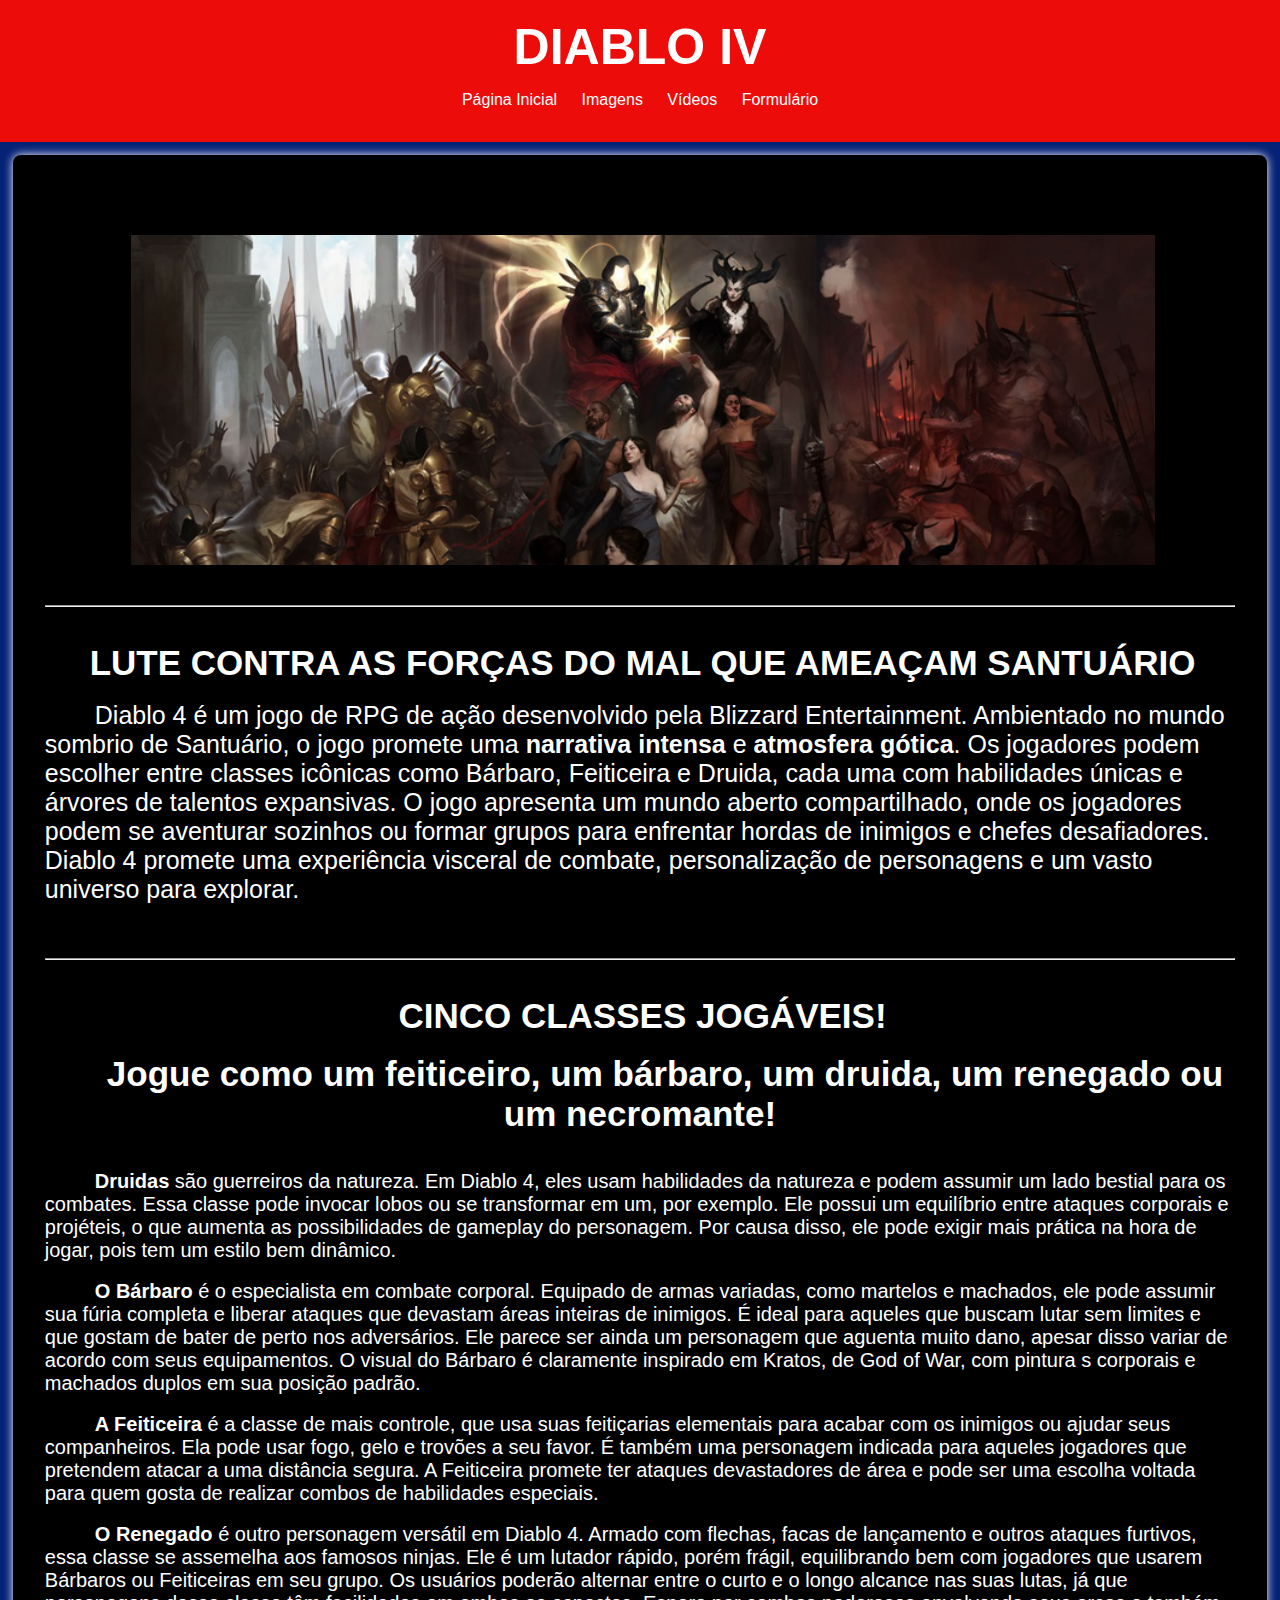
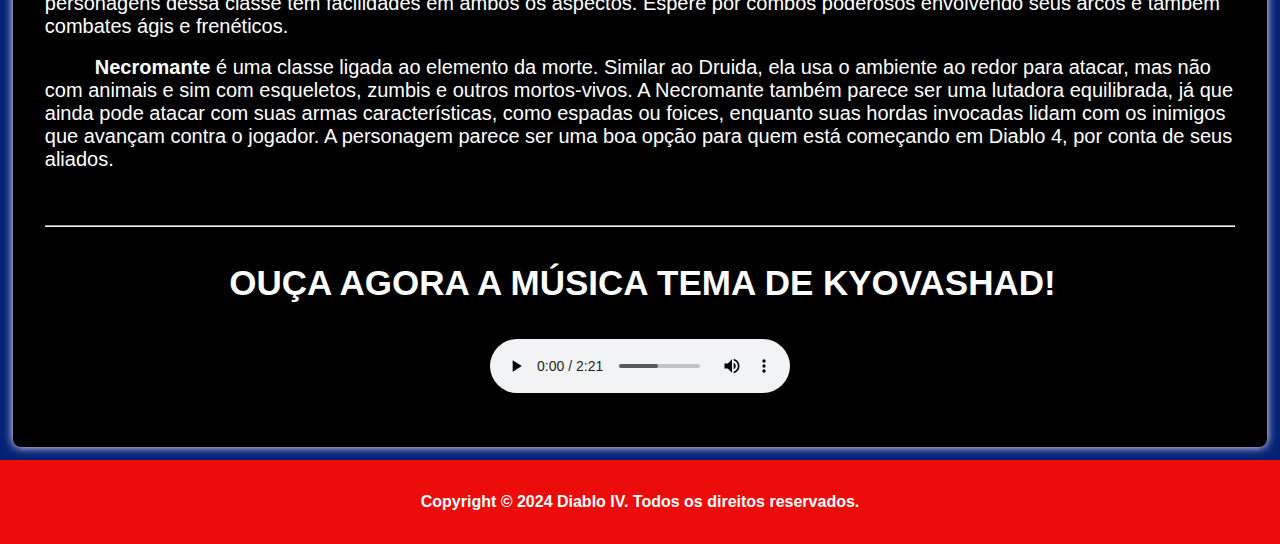
<file: EXE004/index.html>
<!DOCTYPE html>
<html lang="pt-br">

<head>
    <meta charset="UTF-8">
    <meta name="viewport" content="width=device-width, initial-scale=1.0">
    <title>Diablo IV</title>
    <link rel="shortcut icon" href="favicon.ico" type="image/x-icon" />
    <link rel="stylesheet" href="CSS/style.css">
</head>

<style>
    body {
        background-color: var(--azulescuro);
    }

    /* a:link {
        color: #ffffff;
        text-decoration: none;
    }

    a:visited {
        color: #ffffff;
        text-decoration: none;
    } */

    /* 1em = 100% */
</style>

<body style="height: auto;">

    <header>

        <br />

        <h1 style="font-size: 50px;"> DIABLO IV</h1>

        <nav>
            <ul>
                <li style="display: inline-block;"><a href="index.html">Página Inicial</a></li>
                <li style="display: inline-block;"><a href="galeria.html" rel="next">Imagens</a></li>
                <li style="display: inline-block;"><a href="galeria2.html">Vídeos</a></li>
                <li style="display: inline-block;"><a href="formulario.html">Formulário</a></li>
            </ul>
        </nav>

        <br />

    </header>

    <main>

        <img src="imagens/banner01.png"
            alt="Banner do Diablo 4 com Lilith e Inarius ao centro cercados pelos néfalem com anjos a esquerda e demônios a direita"
            width="1024" />

        <br /><br /><br />
        <hr />
        <br /><br />

        <h2 style="text-align: center; color: #ffffff; font-size: 35px;"> LUTE CONTRA AS FORÇAS DO MAL QUE AMEAÇAM
            SANTUÁRIO</h2>

        <br />

        <p style="font-size: 25px;" class="p1"> Diablo 4 é um jogo de RPG de ação
            desenvolvido pela Blizzard Entertainment. Ambientado no mundo sombrio de Santuário, o jogo promete uma
            <strong>narrativa intensa</strong> e <strong>atmosfera gótica</strong>. Os jogadores podem escolher entre
            classes icônicas como Bárbaro, Feiticeira e Druida, cada uma com habilidades únicas e árvores de talentos
            expansivas. O jogo apresenta um mundo aberto compartilhado, onde os jogadores podem se aventurar sozinhos ou
            formar grupos para enfrentar hordas de inimigos e chefes desafiadores. Diablo 4 promete uma experiência
            visceral de combate, personalização de personagens e um vasto universo para explorar.
        </p>

        <br /><br /><br />
        <hr />
        <br /><br />

        <h3 style="text-align: center; color: #ffffff; font-size: 35px;"> CINCO CLASSES JOGÁVEIS!</h3>

        <br />

        <h4 style="font-size: 35px;" class="p2">Jogue como um feiticeiro, um bárbaro, um druida, um renegado ou
            um necromante!</h4>

        <br /><br />

        <p style="font-size: 20px;" class="p3"><strong><a href="https://www.youtube.com/watch?v=a87aI_SBGdQ"
                    rel="external" target="_blank">Druidas</strong></a> são guerreiros da natureza. Em Diablo 4,
            eles usam habilidades da natureza e podem assumir um lado bestial para os combates. Essa classe pode invocar
            lobos ou se transformar em um, por exemplo. Ele possui um equilíbrio entre ataques
            corporais
            e projéteis, o que aumenta as possibilidades de gameplay do personagem. Por causa disso, ele pode exigir
            mais prática na hora de jogar, pois tem um estilo bem dinâmico.</p>

        <br />

        <p style="font-size: 20px;" class="p4"><strong><a href="https://www.youtube.com/watch?v=6CSz4Qcjaco"
                    rel="external" target="_blank">O Bárbaro</strong></a> é o especialista em combate corporal.
            Equipado de armas variadas, como martelos e machados, ele pode assumir sua fúria completa e liberar ataques
            que devastam áreas inteiras de inimigos. É ideal para aqueles que buscam lutar sem limites e que gostam de
            bater de perto nos adversários. Ele parece ser ainda um personagem que aguenta muito dano, apesar disso
            variar de acordo com seus equipamentos. O visual do Bárbaro é claramente inspirado em Kratos, de God of War,
            com pintura s corporais e machados duplos em sua posição padrão.</p>

        <br />

        <p style="font-size: 20px;" class="p5"><strong><a href="https://www.youtube.com/watch?v=BKGEVIgiNDo"
                    rel="external" target="_blank">A Feiticeira</strong></a> é a classe de mais controle, que usa suas
            feitiçarias elementais para acabar com os inimigos ou ajudar seus companheiros. Ela pode usar fogo, gelo e
            trovões a seu favor. É também uma personagem indicada para aqueles jogadores que pretendem
            atacar a uma distância segura. A Feiticeira promete ter ataques devastadores de área e pode ser uma escolha
            voltada para quem gosta de realizar combos de habilidades especiais.</p>

        <br />

        <p style="font-size: 20px;" class="p6"><strong><a href="https://www.youtube.com/watch?v=3YDuf0IrpDQ"
                    rel="external" target="_blank">O Renegado</strong></a> é outro personagem versátil em Diablo
            4. Armado com flechas, facas de lançamento e outros ataques furtivos, essa classe se assemelha aos famosos
            ninjas. Ele é um lutador rápido, porém frágil, equilibrando bem com jogadores que usarem Bárbaros ou
            Feiticeiras
            em seu grupo. Os usuários poderão alternar entre o curto e o longo alcance nas suas lutas, já que
            personagens dessa classe têm facilidades em ambos os aspectos. Espere por combos poderosos envolvendo seus
            arcos e também combates ágis e frenéticos.</p>

        <br />

        <p style="font-size: 20px;" class="p7"><strong><a href="https://www.youtube.com/watch?v=olFtCvxi3gk"
                    rel="external" target="_blank"> Necromante</strong></a> é uma classe ligada ao elemento da
            morte. Similar ao Druida, ela usa o ambiente ao redor para atacar, mas não com animais e sim com esqueletos,
            zumbis e outros mortos-vivos. A Necromante também parece ser uma lutadora equilibrada, já que ainda pode
            atacar com suas armas características, como espadas ou foices, enquanto suas hordas invocadas lidam com os
            inimigos que avançam contra o jogador. A personagem parece ser uma boa opção para quem está começando em
            Diablo 4, por conta de seus aliados.</p>

        <br /><br /><br />
        <hr />
        <br /><br />

        <h5 style="text-align: center; color: #ffffff; font-size: 35px;"> OUÇA AGORA A MÚSICA TEMA DE KYOVASHAD!</h5>

        <br /><br />

        <audio controls>

            <source src="midias/Diablo-IV-OST-Music-Menu.mp3" />
            <source src="midias/Diablo-IV-OST-Music-Menu.wav" />
            <source src="midias/Diablo-IV-OST-Music-Menu.ogg" />
            <p>Peço perdão pelo vacilo, não vai dar pra tocar.</p>

        </audio>

        <br /><br />

    </main>

    <footer>

        <br />

        <p><strong>Copyright &copy; 2024 Diablo IV. Todos os direitos reservados.</strong></p>

        <br />

    </footer>

</body>

</html>
</file>
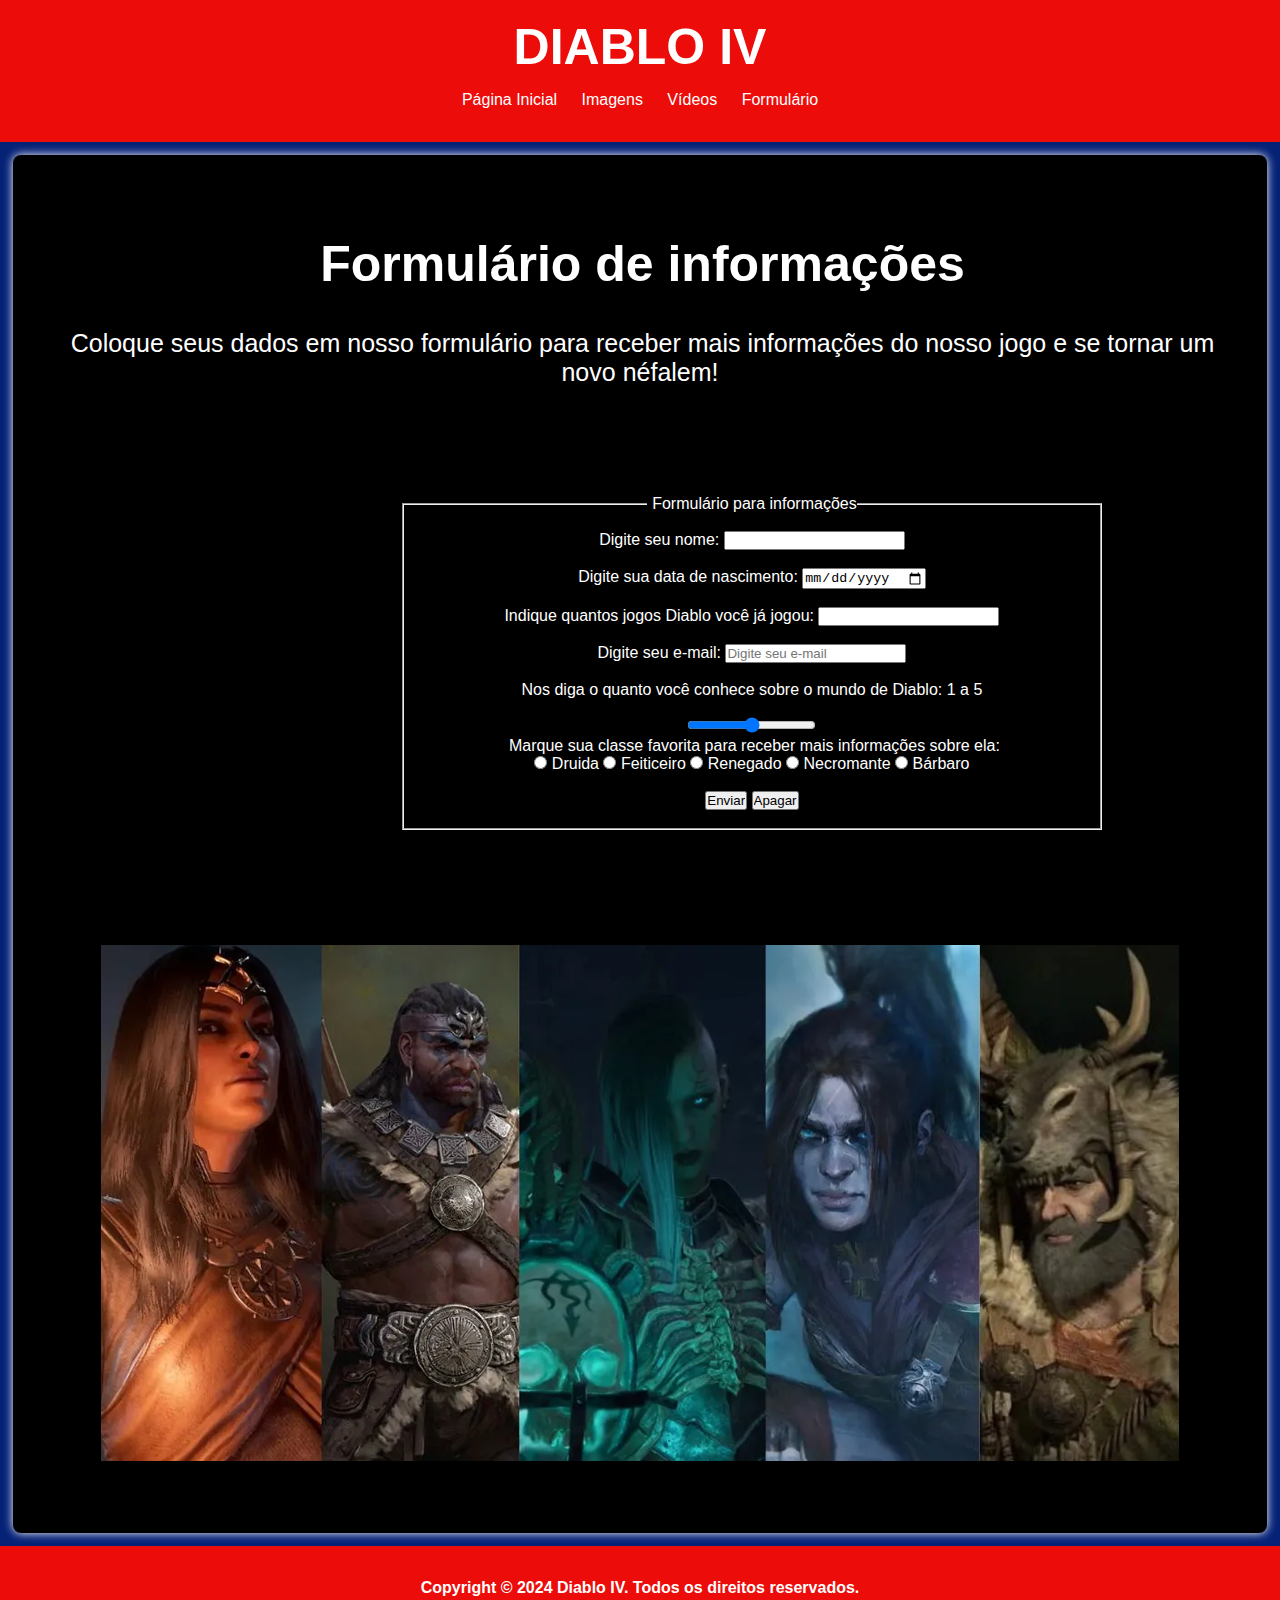
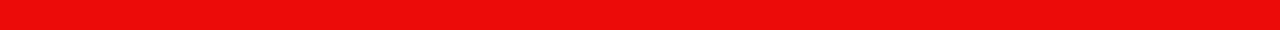
<file: EXE004/formulario.html>
<!DOCTYPE html>
<html lang="pt-br">

<head>
    <meta charset="UTF-8">
    <meta name="viewport" content="width=device-width, initial-scale=1.0">
    <title>Formulário Diablo IV</title>
    <link rel="shortcut icon" href="favicon.ico" type="image/x-icon" />
    <link rel="stylesheet" href="CSS/style.css">
</head>

<style>
    body {
        background-color: var(--azulescuro);
    }

    a:hover {
        color: var(--preto);
        text-decoration: none;
    }
</style>

<body style="height: auto;">

    <header>

        <br />

        <h1 style="font-size: 50px;"> DIABLO IV</h1>

        <nav>
            <ul>
                <li style="display: inline-block;"><a href="index.html">Página Inicial</a></li>
                <li style="display: inline-block;"><a href="galeria.html">Imagens</a></li>
                <li style="display: inline-block;"><a href="galeria2.html" rel="prev">Vídeos</a></li>
                <li style="display: inline-block;"><a href="formulario.html">Formulário</a></li>
            </ul>
        </nav>

        <br />

    </header>

    <div class="main2">

        <main>

            <h2 style="color: #ffffff; font-size: 50px;">Formulário de informações</h2>

            <br /><br />

            <p style="color: #ffffff; font-size: 25px;">Coloque seus dados em nosso formulário para receber mais
                informações
                do
                nosso jogo e se tornar um novo néfalem!</p>

            <br /><br /><br /><br /><br /><br />

            <div class="formulario">

                <form style="color: #ffffff;">

                    <fieldset style="color: #ffffff;">

                        <legend>Formulário para informações</legend>

                        <br />

                        <label for="idnome">Digite seu nome: </label>
                        <input type="text" id="idnome" />

                        <br /><br />

                        <label for="idnasc">Digite sua data de nascimento: </label>
                        <input type="date" id="idnasc" />

                        <br /><br />

                        <label for="idnum">Indique quantos jogos Diablo você já jogou: </label>
                        <input type="number" id="idnum" />

                        <br /><br />

                        <label for="idemail">Digite seu e-mail: </label>
                        <input type="email" id="idemail" placeholder="Digite seu e-mail" />

                        <br /><br />

                        <label for="idnota">Nos diga o quanto você conhece sobre o mundo de Diablo: 1 a 5 </label>

                        <br /> <br />

                        <input type="range" id="idnota" min="1" max="5" />

                        <br />

                        <p> Marque sua classe favorita para receber mais informações sobre ela:</p>

                        <input type="radio" name="classe" id="iddruida" />
                        <label for="iddruida"> Druida</label>

                        <input type="radio" name="classe" id="idmfeiti" />
                        <label for="idfeiti"> Feiticeiro</label>

                        <input type="radio" name="classe" id="idren" />
                        <label for="idren"> Renegado</label>

                        <input type="radio" name="classe" id="idnecro" />
                        <label for="idnecro"> Necromante</label>

                        <input type="radio" name="classe" id="idbarb" />
                        <label for="idbarb"> Bárbaro</label>

                        <br /><br />

                        <input type="submit" value="Enviar" />

                        <input type="reset" value="Apagar" />

                        <br /><br />

                    </fieldset>

                </form>

            </div>

            <img src="imagens/classes.png"
                alt="Imagem contendo os personagens das classes feiticeiro, bárbaro, necromante, renegado e druida" />

            <br /><br /><br />

        </main>

    </div>



    <footer>

        <br />

        <p><strong>Copyright &copy; 2024 Diablo IV. Todos os direitos reservados.</strong></p>

        <br />

    </footer>

</body>

</html>
</file>
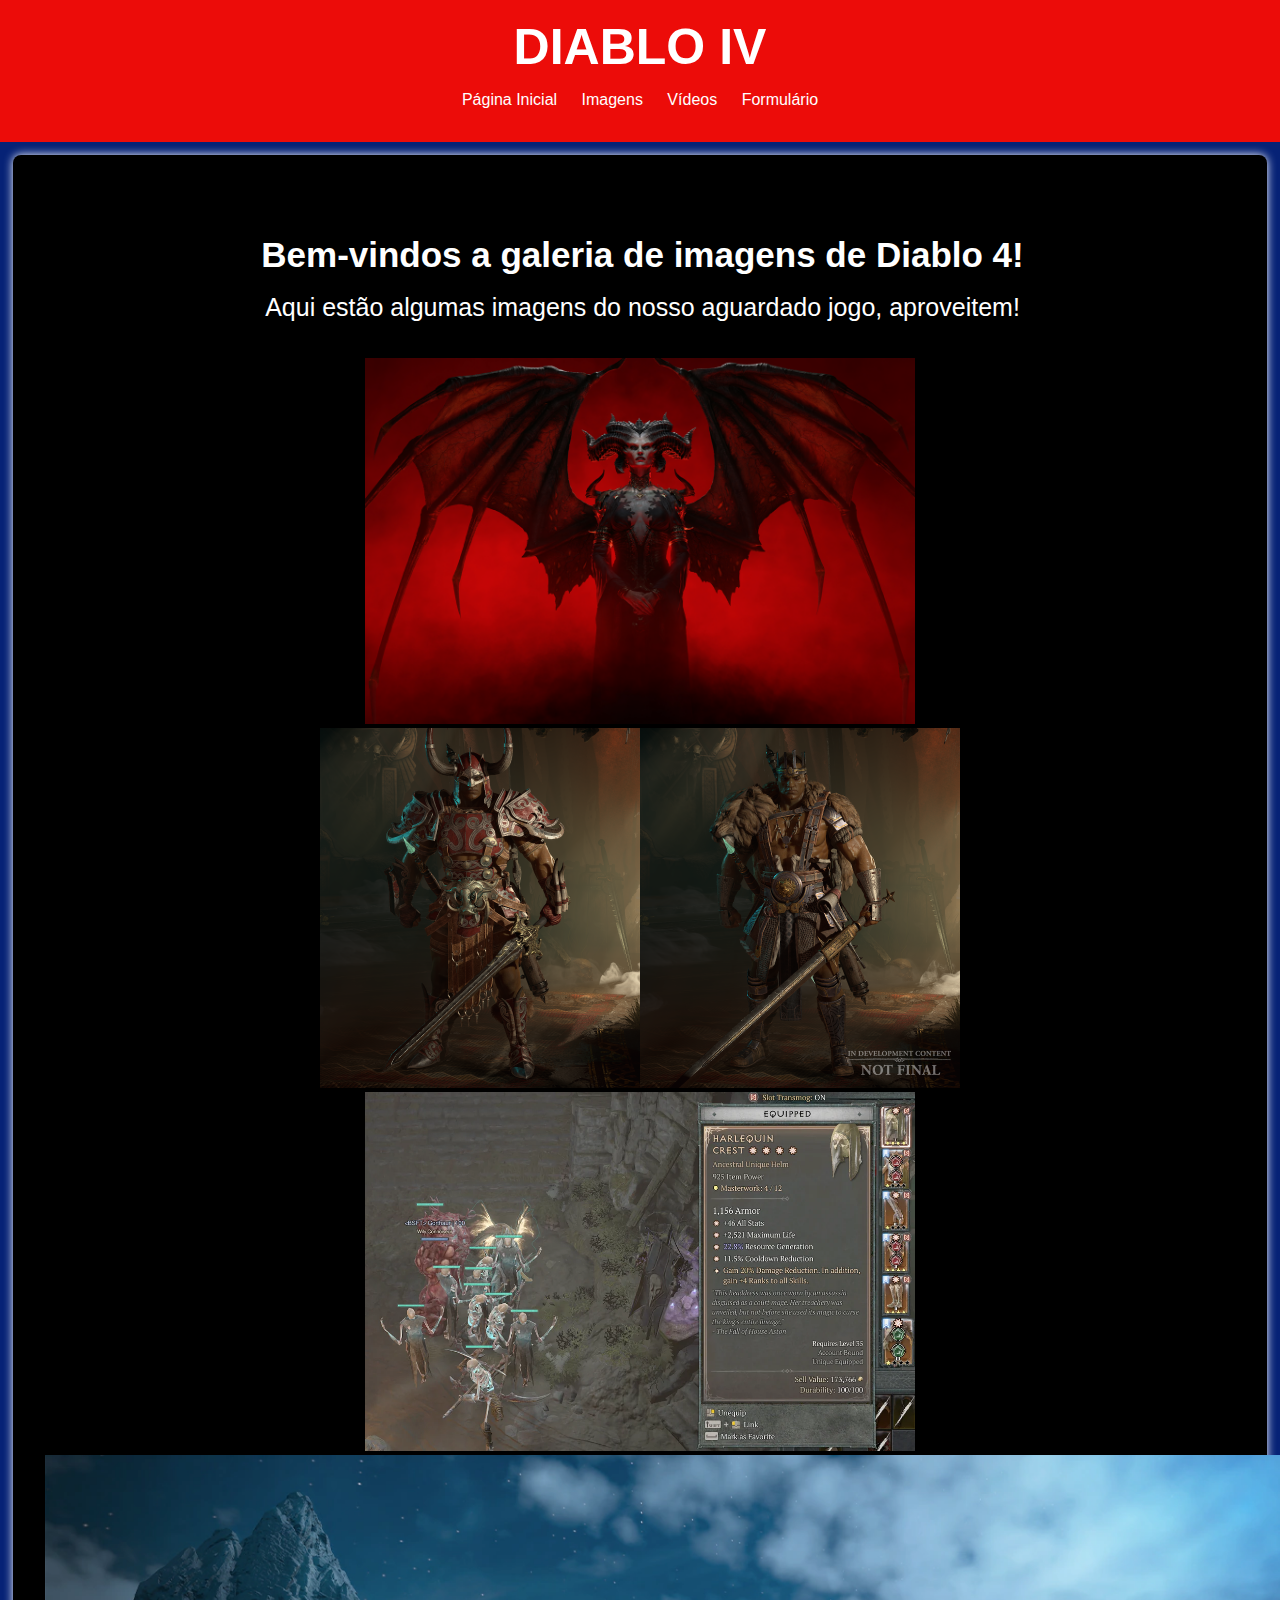
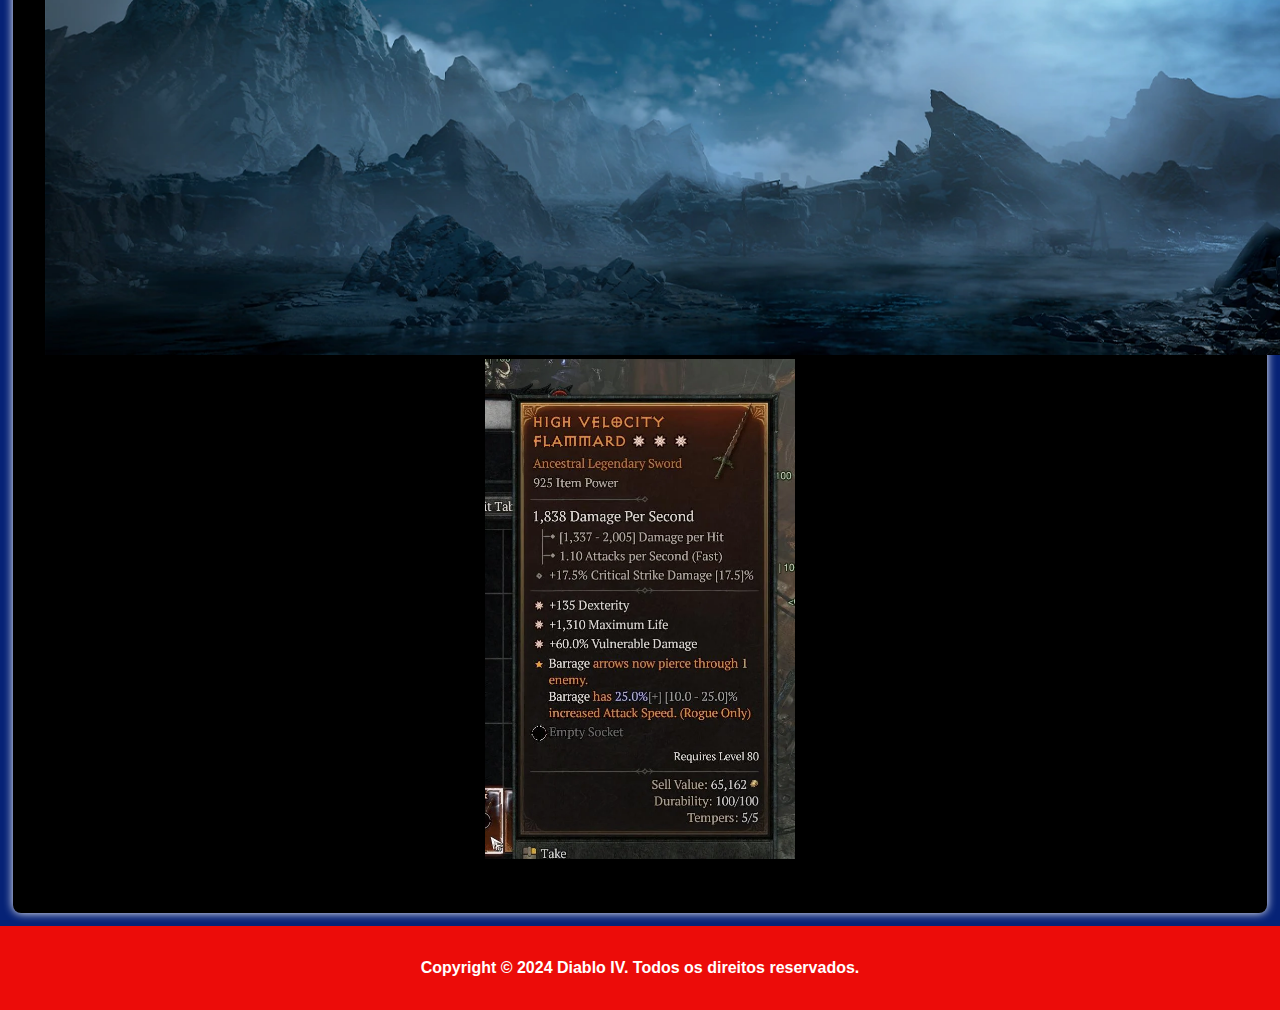
<file: EXE004/galeria.html>
<!DOCTYPE html>
<html lang="pt-br">

<head>
    <meta charset="UTF-8">
    <meta name="viewport" content="width=device-width, initial-scale=1.0">
    <title>Galeria de Imagens</title>
    <link rel="shortcut icon" href="favicon.ico" type="image/x-icon" />
    <link rel="stylesheet" href="CSS/style.css">
</head>

<style>
    body {
        background-color: var(--azulescuro);
    }

    a:hover {
        color: var(--preto);
        text-decoration: none;
    }
</style>

<body style="height: auto;">

    <header>

        <br />

        <h1 style="font-size: 50px;"> DIABLO IV</h1>

        <nav>
            <ul>
                <li style="display: inline-block;"><a href="index.html" rel="prev">Página Inicial</a></li>
                <li style="display: inline-block;"><a href="galeria.html">Imagens</a></li>
                <li style="display: inline-block;"><a href="galeria2.html" rel="next">Vídeos</a></li>
                <li style="display: inline-block;"><a href="formulario.html">Formulário</a></li>
            </ul>
        </nav>

        <br />

    </header>

    <main>

        <h2 style="text-align: center; color: #ffffff; font-size: 35px;">Bem-vindos a galeria de imagens de Diablo 4!
        </h2>

        <br />

        <p style="text-align: center; color: #ffffff; font-size: 25px;">Aqui estão algumas imagens do nosso aguardado
            jogo,
            aproveitem!</p>

        <br /><br />

        <img src="imagens/lilith.png" alt="Lilith ao centro com um fundo vermelho" width="550">
        <img src="imagens/barbaro.png" alt="Dois bárbaros lado a lado com armaduras diferentes">
        <img src="imagens/shako.png"
            alt="Imagem de uma capacete direto do jogo contendo as informações de suas habilidades" width="550">
        <img src="imagens/montanha.png" alt="Uma cadeia de montanhas sob um céu noturno" height="500">
        <img src="imagens/espada.png"
            alt="Imagem de uma espada direto do jogo contendo as informações de suas habilidades" height="500">

        <br /><br />

    </main>

    <footer>

        <br />

        <p><strong>Copyright &copy; 2024 Diablo IV. Todos os direitos reservados.</strong></p>

        <br />

    </footer>

</body>

</html>
</file>
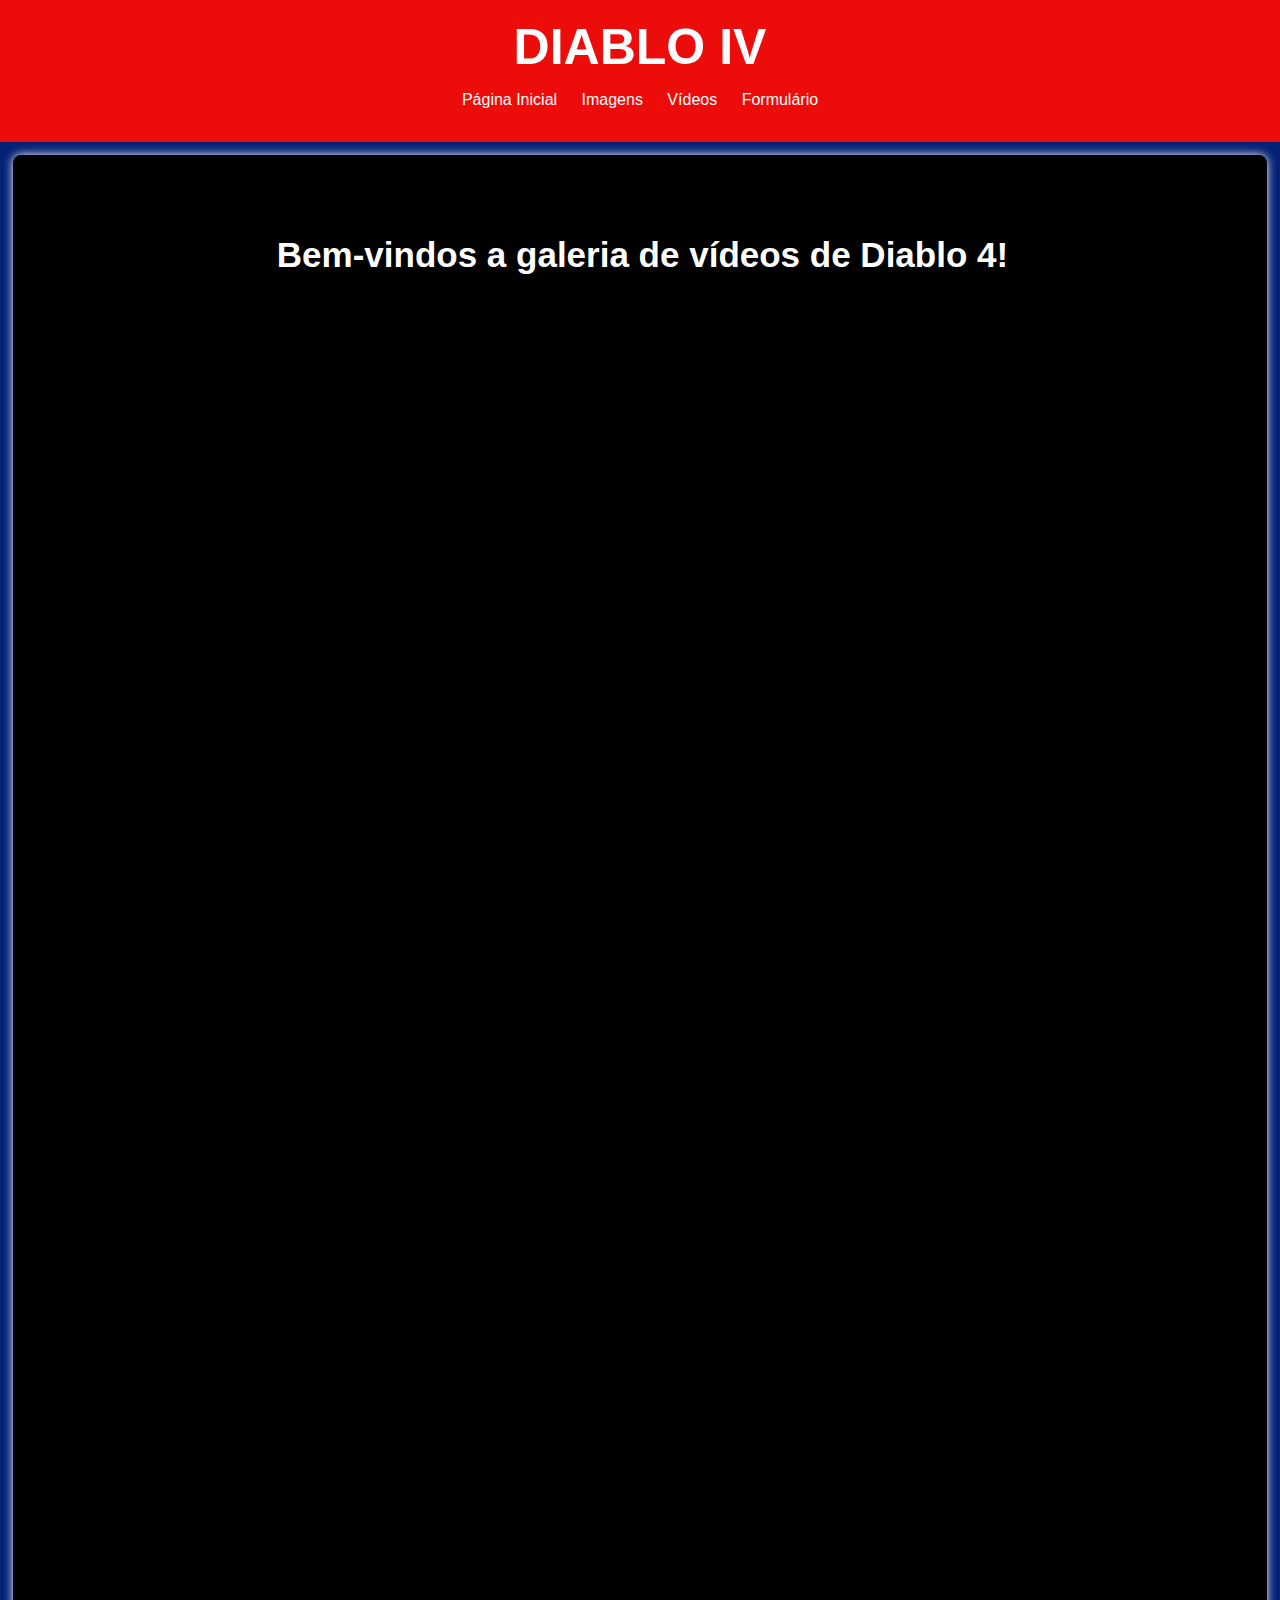
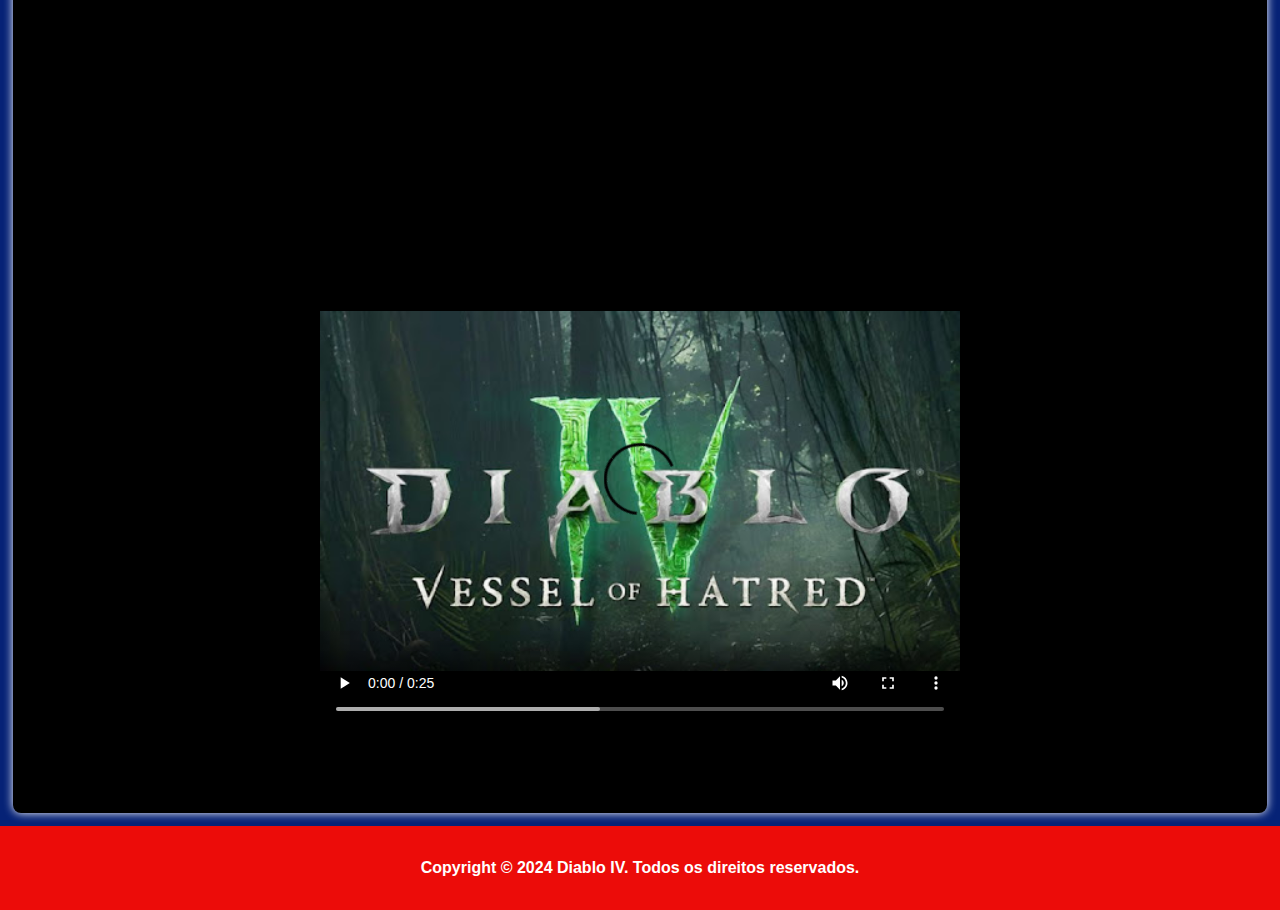
<file: EXE004/galeria2.html>
<!DOCTYPE html>
<html lang="pt-br">

<head>
    <meta charset="UTF-8">
    <meta name="viewport" content="width=device-width, initial-scale=1.0">
    <title>Galeria de Vídeos</title>
    <link rel="shortcut icon" href="favicon.ico" type="image/x-icon" />
    <link rel="stylesheet" href="CSS/style.css">
</head>

<style>
    body {
        background-color: var(--azulescuro);
    }

    a:hover {
        color: var(--preto);
        text-decoration: none;
    }
</style>

<body style="height: auto;">

    <header>

        <br />

        <h1 style="font-size: 50px;"> DIABLO IV</h1>

        <nav>
            <ul>
                <li style="display: inline-block;"><a href="index.html">Página Inicial</a></li>
                <li style="display: inline-block;"><a href="galeria.html" rel="prev">Imagens</a></li>
                <li style="display: inline-block;"><a href="galeria2.html">Vídeos</a></li>
                <li style="display: inline-block;"><a href="formulario.html" rel="next">Formulário</a></li>
            </ul>
        </nav>

        <br />

    </header>

    <main>

        <h1 style="text-align: center; color: #ffffff; font-size: 35px;">Bem-vindos a galeria de vídeos de Diablo 4!
        </h1>

        <br />

        <br /><br />

        <div class="videos">

            <iframe style="margin: 10px 10px 10px 10px;" width="640" height="480"
                src="https://www.youtube.com/embed/tflKwXOESyc?si=oKucy6FyfbDF3Tzx" title="YouTube video player"
                frameborder="0"
                allow="accelerometer; autoplay; clipboard-write; encrypted-media; gyroscope; picture-in-picture; web-share"
                referrerpolicy="strict-origin-when-cross-origin" allowfullscreen></iframe>

            <iframe style="margin: 10px 10px 10px 10px;" width="640" height="480"
                src="https://www.youtube.com/embed/Ro26B394ZBM?si=xexX88lbBIxrO1ti" title="YouTube video player"
                frameborder="0"
                allow="accelerometer; autoplay; clipboard-write; encrypted-media; gyroscope; picture-in-picture; web-share"
                referrerpolicy="strict-origin-when-cross-origin" allowfullscreen></iframe>

            <iframe style="margin: 10px 10px 10px 10px;" width="640" height="480"
                src="https://www.youtube.com/embed/HukrLKMCz1I?si=fCDTZFz0s9V98APB" title="YouTube video player"
                frameborder="0"
                allow="accelerometer; autoplay; clipboard-write; encrypted-media; gyroscope; picture-in-picture; web-share"
                referrerpolicy="strict-origin-when-cross-origin" allowfullscreen></iframe>

            <video style="margin: 10px 10px 10px 10px;" width="640" height="480" controls
                poster="imagens/thumbnail.png">

                <source src="midias/random-30-second-video.mp4" />
                <source src="midias/random-30-second-video.m4v" />
                <source src="midias/random-30-second-video.webm" />
                <source src="midias/random-30-second-video.ogv" />
                <p>Peço perdão pelo vacilo, não deu pra carregar.</p>

            </video>

        </div>

        <br /><br />

    </main>

    <footer>

        <br />

        <p><strong>Copyright &copy; 2024 Diablo IV. Todos os direitos reservados.</strong></p>

        <br />

    </footer>

</body>

</html>
</file>
<file: EXE004/CSS/style.css>
@charset "UTF-8";

* {
    margin: 0;
    padding: 0;
    text-decoration: none;    
}

:root {
    --branco: #ffffff;
    --preto: #000000;
    --cinza: #818881;
    --vermelho: #EC0C09;
    --verde: #27F707;
    --azulclaro: #ABE4EC;
    --azulescuro: #062276;
}

a {
    color: var(--branco);
    text-decoration: none;
}

a:visited {
    color: var(--azulescuro);
    text-decoration: none;
}

a:hover {
    color: var(--preto);
    background-color: var(--branco);
    text-decoration: none;
}

body {
    font-family: Arial, Helvetica, sans-serif;
    text-align: center;
    margin: 0;
    padding: 0;
    border: 0;
    height: 100vh;
    background-color: var(--branco);
}

header {
    background-color: var(--vermelho);
    color: var(--branco);
    text-align: center;
    margin: 0;
    padding: auto;
    border: 0;
    position: relative;
}

nav {
    background-color: var(--vermelho);
    margin: 0;
    padding: 15px 10px 15px 10px;
    border: 0;
    text-align: center;
    color: var(--branco);
}

nav a {
    background-color: var(--vermelho);
    margin: auto;
    padding: 0 10px 0 10px;
    border: 0;
    text-decoration: none;
    color: var(--branco);
}

main {
    height: 100%;
    margin: 1%;
    padding: 5em 2em 2em;
    box-shadow: 0 0 10px;
    border-radius: 8px;
    text-indent: 5px;
    background-color: var(--preto);
    color: var(--branco);
}

footer {
    background-color: var(--vermelho);
    color: var(--branco);
    text-align: center;
    margin: 0;
    padding: 15px 10px 15px 10px;
    border: 0;

    position: relative;
}

form {
    color: var(--branco);
    margin: 0;
    padding: 0;
    border: 0;
    height: 450px;
    width: 700px;
}

.formulario {
    text-align: center;
    margin: 0 auto;
    padding: 0;
    border: 0;
    width: 40%;
}

.p1 {
    text-align: left;
    text-indent: 50px;
    color: var(--branco);
}

.p2 {
    text-align: center;
    text-indent: 50px;
    color: var(--branco);
}

.p3 {
    text-align: left;
    text-indent: 50px;
    color: var(--branco);
}

.p4 {
    text-align: left;
    text-indent: 50px;
    color: var(--branco);
}

.p5 {
    text-align: left;
    text-indent: 50px;
    color: var(--branco);
}

.p6 {
    text-align: left;
    text-indent: 50px;
    color: var(--branco);
}

.p7 {
    text-align: left;
    text-indent: 50px;
    color: var(--branco);
}

.videos {
    text-align: center;
    margin: auto;
    padding: auto;
    border: auto;
}
</file>
